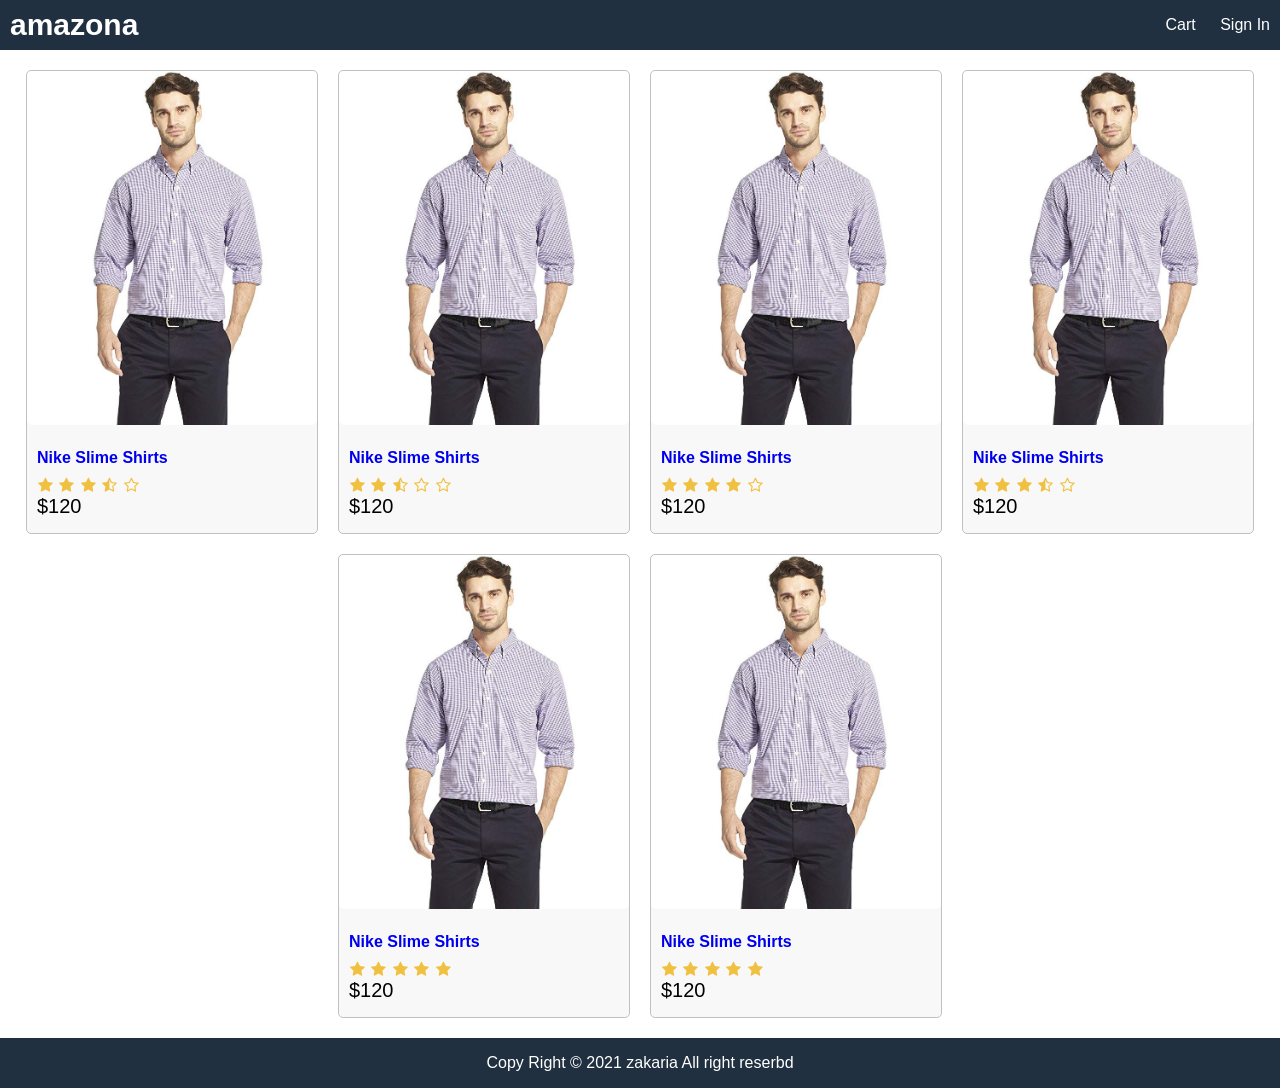
<file: template/index.htm>
<!DOCTYPE html>
<html lang="en">
	<head>
		<meta charset="UTF-8" />
		<meta name="viewport" content="width=device-width, initial-scale=1.0" />
		<link rel="stylesheet" href="style.css" />
		<link
			rel="stylesheet"
			href="https://cdnjs.cloudflare.com/ajax/libs/font-awesome/4.7.0/css/font-awesome.min.css"
		/>
		<title>amazona</title>
	</head>
	<body>
		<div class="grid-container">
			<header class="row">
				<div>
					<a class="brand" href="index.htl">amazona</a>
				</div>
				<div>
					<a href="index.html">Cart</a>
					<a href="signin.html">Sign In</a>
				</div>
			</header>
			<main>
				<div class="row center">
					<div class="card">
						<a href="product.html">
							<img class="medium" src="./images/p1.jpg" alt="product" />
						</a>
						<div class="card-body">
							<a href="product.html">
								<h2>Nike Slime Shirts</h2>
							</a>
							<div class="rating">
								<span><i class="fa fa-star"></i></span>
								<span><i class="fa fa-star"></i></span>
								<span><i class="fa fa-star"></i></span>
								<span><i class="fa fa-star-half-o"></i></span>
								<span><i class="fa fa-star-o"></i></span>
							</div>
							<div class="price">$120</div>
						</div>
					</div>

					<div class="card">
						<a href="product.html">
							<img class="medium" src="./images/p1.jpg" alt="product" />
						</a>
						<div class="card-body">
							<a href="product.html">
								<h2>Nike Slime Shirts</h2>
							</a>
							<div class="rating">
								<span><i class="fa fa-star"></i></span>
								<span><i class="fa fa-star"></i></span>
								<span><i class="fa fa-star-half-o"></i></span>
								<span><i class="fa fa-star-o"></i></span>
								<span><i class="fa fa-star-o"></i></span>
							</div>
							<div class="price">$120</div>
						</div>
					</div>

					<div class="card">
						<a href="product.html">
							<img class="medium" src="./images/p1.jpg" alt="product" />
						</a>
						<div class="card-body">
							<a href="product.html">
								<h2>Nike Slime Shirts</h2>
							</a>
							<div class="rating">
								<span><i class="fa fa-star"></i></span>
								<span><i class="fa fa-star"></i></span>
								<span><i class="fa fa-star"></i></span>
								<span><i class="fa fa-star"></i></span>
								<span><i class="fa fa-star-o"></i></span>
							</div>
							<div class="price">$120</div>
						</div>
					</div>

					<div class="card">
						<a href="product.html">
							<img class="medium" src="./images/p1.jpg" alt="product" />
						</a>
						<div class="card-body">
							<a href="product.html">
								<h2>Nike Slime Shirts</h2>
							</a>
							<div class="rating">
								<span><i class="fa fa-star"></i></span>
								<span><i class="fa fa-star"></i></span>
								<span><i class="fa fa-star"></i></span>
								<span><i class="fa fa-star-half-o"></i></span>
								<span><i class="fa fa-star-o"></i></span>
							</div>
							<div class="price">$120</div>
						</div>
					</div>

					<div class="card">
						<a href="product.html">
							<img class="medium" src="./images/p1.jpg" alt="product" />
						</a>
						<div class="card-body">
							<a href="product.html">
								<h2>Nike Slime Shirts</h2>
							</a>
							<div class="rating">
								<span><i class="fa fa-star"></i></span>
								<span><i class="fa fa-star"></i></span>
								<span><i class="fa fa-star"></i></span>
								<span><i class="fa fa-star"></i></span>
								<span><i class="fa fa-star"></i></span>
							</div>
							<div class="price">$120</div>
						</div>
					</div>

					<div class="card">
						<a href="product.html">
							<img class="medium" src="./images/p1.jpg" alt="product" />
						</a>
						<div class="card-body">
							<a href="product.html">
								<h2>Nike Slime Shirts</h2>
							</a>
							<div class="rating">
								<span><i class="fa fa-star"></i></span>
								<span><i class="fa fa-star"></i></span>
								<span><i class="fa fa-star"></i></span>
								<span><i class="fa fa-star"></i></span>
								<span><i class="fa fa-star"></i></span>
							</div>
							<div class="price">$120</div>
						</div>
					</div>
				</div>
			</main>
			<footer class="row center">
				Copy Right &copy; 2021 zakaria All right reserbd
			</footer>
		</div>
	</body>
</html>
</file>
<file: template/style.css>
html {
	font-size: 62.5%;
	box-sizing: border-box;
}
body {
	margin: 0;
	height: 100vh;
	font-size: 1.6rem;
	font-family: Helvetica, Arial, sans-serif;
}

/* Layout */
.grid-container {
	display: grid;
	grid-template-areas: 'header' 'main' 'footer';
	grid-template-columns: 1fr;
	grid-template-rows: 5rem 1fr 5rem;
	height: 100%;
}
header {
	grid-area: header;
	background-color: #203040;
}
main {
	grid-area: main;
	padding: 1rem;
}
footer {
	grid-area: footer;
	background-color: #203040;
	color: #ffffff;
}

/* common css style */
h1 {
	font-size: 1.8rem;
	margin: 1rem 0;
}
h2 {
	font-size: 1.6rem;
	margin: 1rem 0;
}
a {
	text-decoration: none;
}
a:hover {
	color: #ff8000;
}
.row {
	display: flex;
	flex-wrap: wrap;
	justify-content: space-between;
	align-items: center;
}
.row.center {
	justify-content: center;
}

/* header style */
header a {
	color: #ffffff;
	padding: 1rem;
}
a.brand {
	color: #ffffff;
	font-size: 3rem;
	font-weight: bold;
}

/* Image */
img {
	border-radius: 0.5rem;
}
img.medium {
	max-width: 29rem;
	width: 100%;
}

/* Card */

.card {
	border: 0.1rem #c0c0c0 solid;
	background-color: #f8f8f8;
	border-radius: 0.5rem;
	margin: 1rem;
}
.card-body {
	padding: 1rem;
}
.card > * {
	margin-bottom: 0.5rem;
}
.price {
	font-size: 2rem;
}

/* Rating */
.rating span {
	color: #f0c040;
	margin: 0.1rem;
}
</file>
